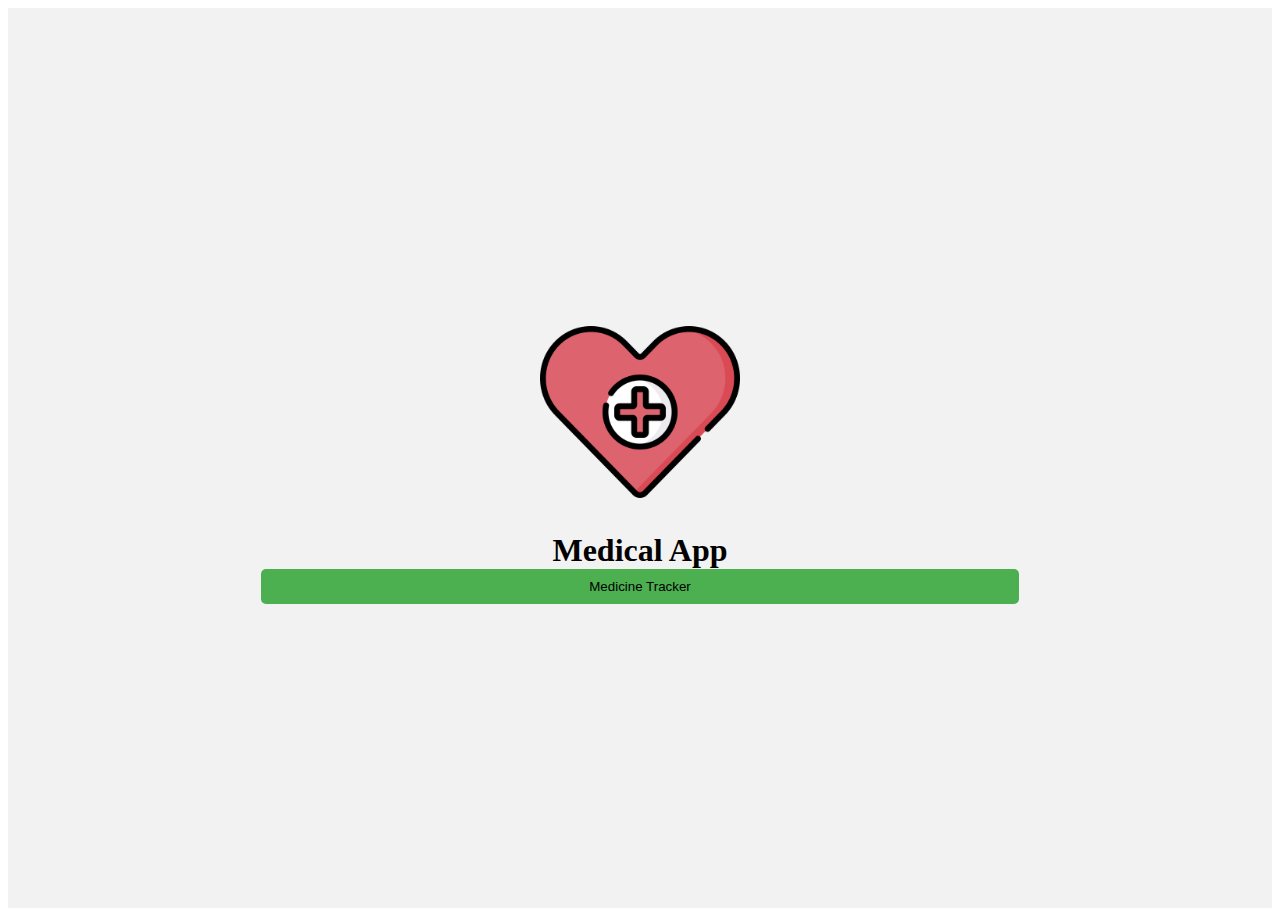
<file: index.html>
<!DOCTYPE html>
<html>
<head>
  <meta charset="utf-8">
  <title>Medical App - Splash Screen</title>
  <link rel="stylesheet" type="text/css" href="splash.css">
</head>
<body>
  <div class="container">
    <img src="logo.png" alt="Medical App logo">
    <h1>Medical App</h1>
    <button onclick="location.href='login.html'">Medicine Tracker</button>
  </div>
</body>
</html>
</file>
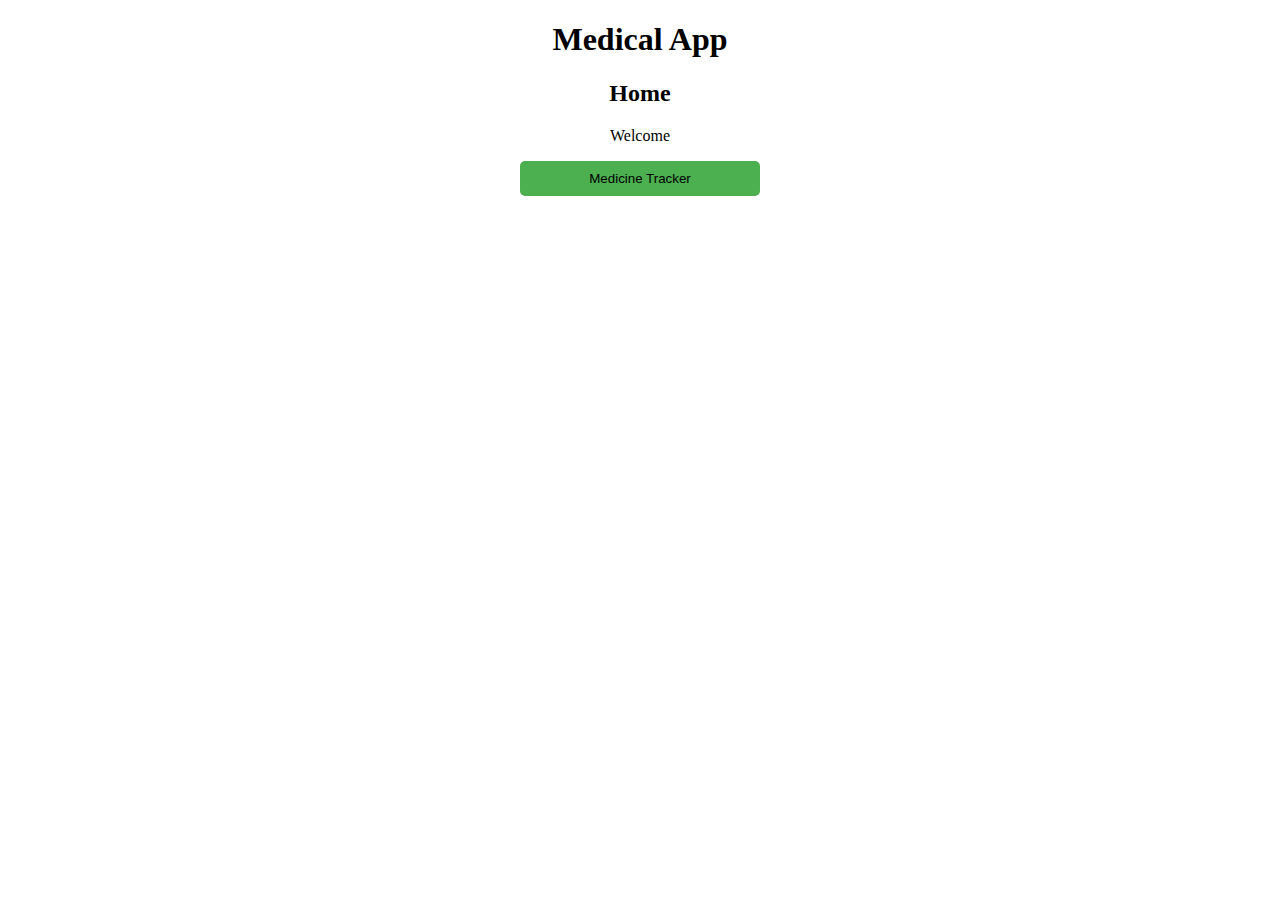
<file: home-page.html>
<!DOCTYPE html>
<html>
<head>
  <meta charset="utf-8">
  <title>Medical App - Home</title>
  <link rel="stylesheet" type="text/css" href="home.css">
</head>
<body>
  <div class="container">
    <h1>Medical App</h1>
    <h2>Home</h2>
    <p>Welcome</p>
    <button onclick="location.href='medicine-tracker.html'">Medicine Tracker</button>
  </div>
</body>
</html>
</file>
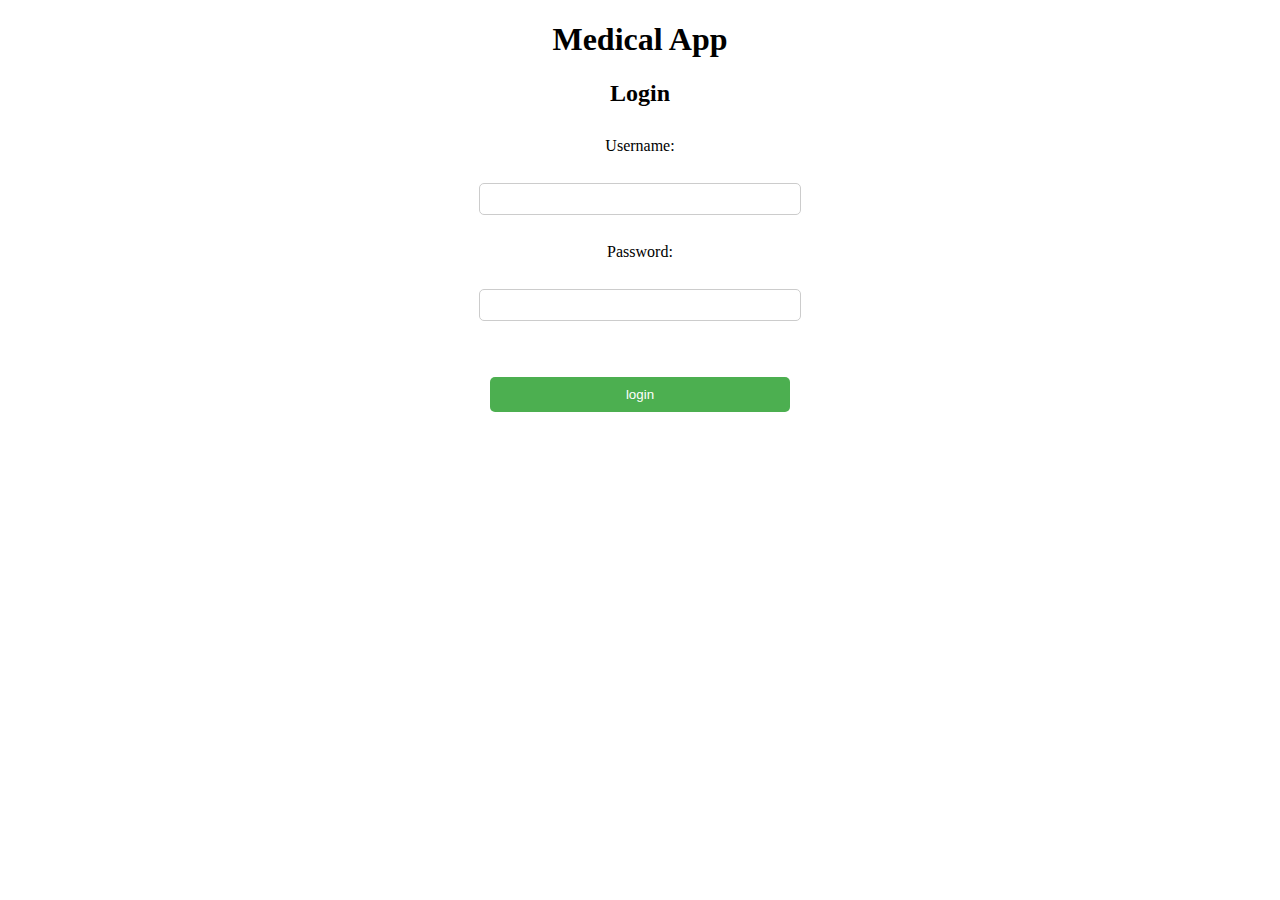
<file: login.html>
<!DOCTYPE html>
<html>
<head>
  <meta charset="utf-8">
  <title>Medical App - Login</title>
  <link rel="stylesheet" type="text/css" href="styles.css">
</head>
<body>
  <div class="container">
    <h1>Medical App</h1>
    <h2>Login</h2>
    <form>
      <label for="username">Username:</label><br>
      <input type="text" id="username" name="username"><br>
      <label for="password">Password:</label><br>
      <input type="password" id="password" name="password"><br><br>
    </form> 
    <button onclick="location.href='home-page.html'">login</button>
  </div>
</body>
</html>
</file>
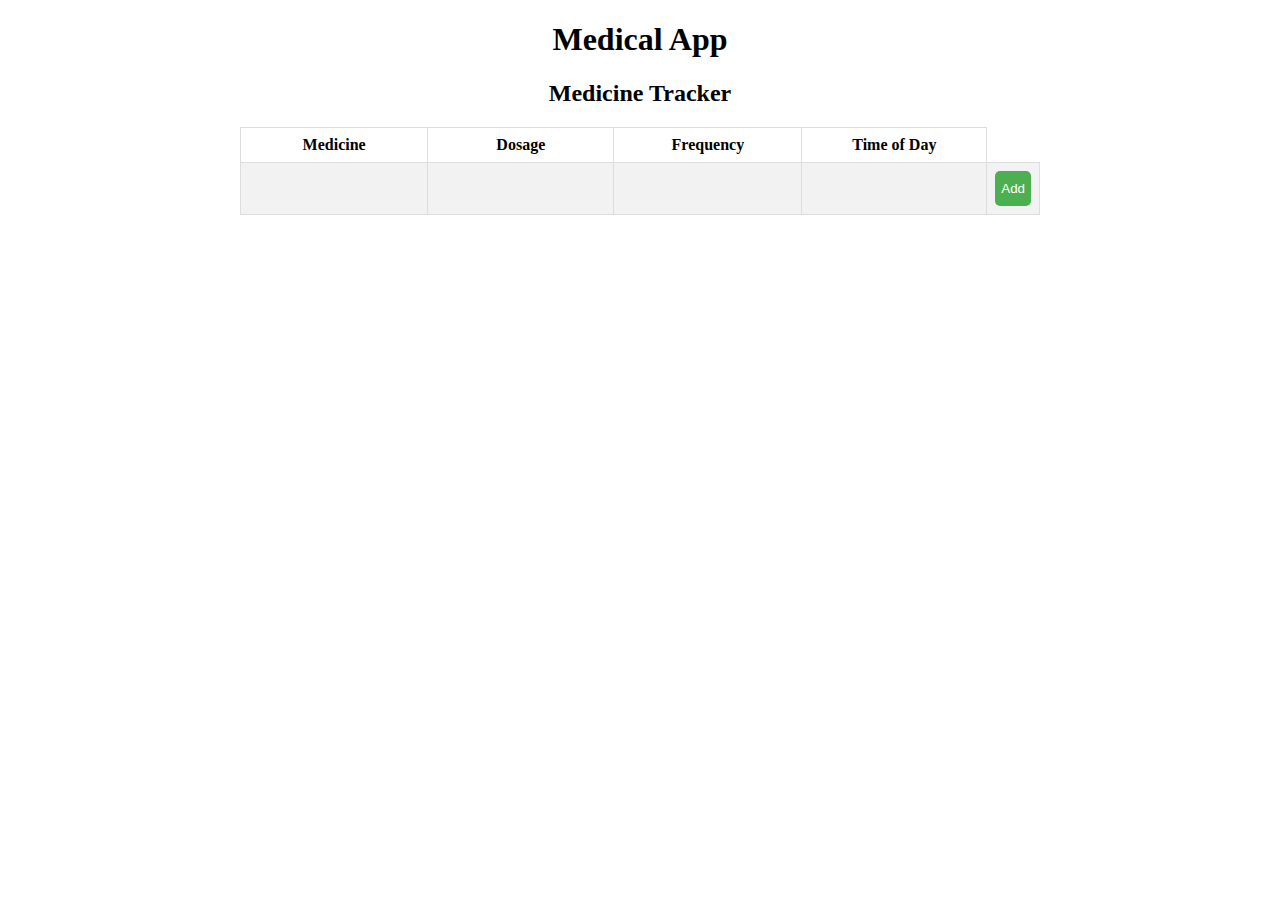
<file: medicine-tracker.html>
<!DOCTYPE html>
<html>
<head>
  <meta charset="utf-8">
  <title>Medical App - Medicine Tracker</title>
  <link rel="stylesheet" type="text/css" href="tracker.css">
</head>
<body>
  <div class="container">
    <h1>Medical App</h1>
    <h2>Medicine Tracker</h2>
    <table>
      <tr>
        <th>Medicine</th>
        <th>Dosage</th>
        <th>Frequency</th>
        <th>Time of Day</th>
      </tr>
      <tr>
        <td><input type="text" id="medicine"></td>
        <td><input type="text" id="dosage"></td>
        <td><input type="text" id="frequency"></td>
        <td><input type="text" id="time-of-day"></td>
        <td><button onclick="addMedicine()">Add</button></td>
      </tr>
    </table>
    <div id="medicine-list"></div>
  </div>
  <script src="script.js"></script>
</body>
</html>
</file>
<file: splash.css>
.container {
    display: flex;
    flex-direction: column;
    align-items: center;
    justify-content: center;
    height: 100vh;
    background-color: #f2f2f2;
  }
  
  img {
    width: 200px;
    margin-bottom: 20px;
  }
  
  h1 {
    margin: 0;
  }
  button {
    width: 60%;
    height: 35px;
    background-color: #4CAF50;
    border: none;
    border-radius: 5px;
  }
</file>
<file: home.css>
.container {
    width: 400px;
    margin: 0 auto;
    text-align: center;
  }
  
  h1, h2 {
    text-align: center;
  }
  
  button {
    width: 60%;
    height: 35px;
    background-color: #4CAF50;
    border: none;
    border-radius: 5px;
  }
</file>
<file: styles.css>
.container {
    width: 500px;
    margin: 0 auto;
    text-align: center;
  }
  
  h1, h2 {
    text-align: center;
  }
  
  form {
    display: flex;
    flex-direction: column;
    align-items: center;
  }
  
  label {
    margin-top: 10px;
  }
  
  input[type="text"], input[type="password"] {
    width: 60%;
    height: 30px;
    border: 1px solid #ccc;
    border-radius: 5px;
    padding: 0 10px;
    margin-top: 10px;
  }
  
  button {
    width: 60%;
    height: 35px;
    border: none;
    border-radius: 5px;
    background-color: #4CAF50;
    color: white;
    margin-top: 20px;
  }
</file>
<file: tracker.css>
.container {
    width: 800px;
    margin: 0 auto;
    text-align: center;
  }
  
  h1, h2 {
    text-align: center;
  }
  
  table {
    width: 100%;
    border-collapse: collapse;
  }
  
  th, td {
    border: 1px solid #ddd;
    padding: 8px;
  }
  
  tr:nth-child(even) {
    background-color: #f2f2f2;
  }
  
  input[type="text"] {
    width: 100%;
    border: none;
    background-color: transparent;
  }
  
  button {
    width: 100%;
    height: 35px;
    border: none;
    border-radius: 5px;
    background-color: #4CAF50;
    color: white;
  }
</file>
